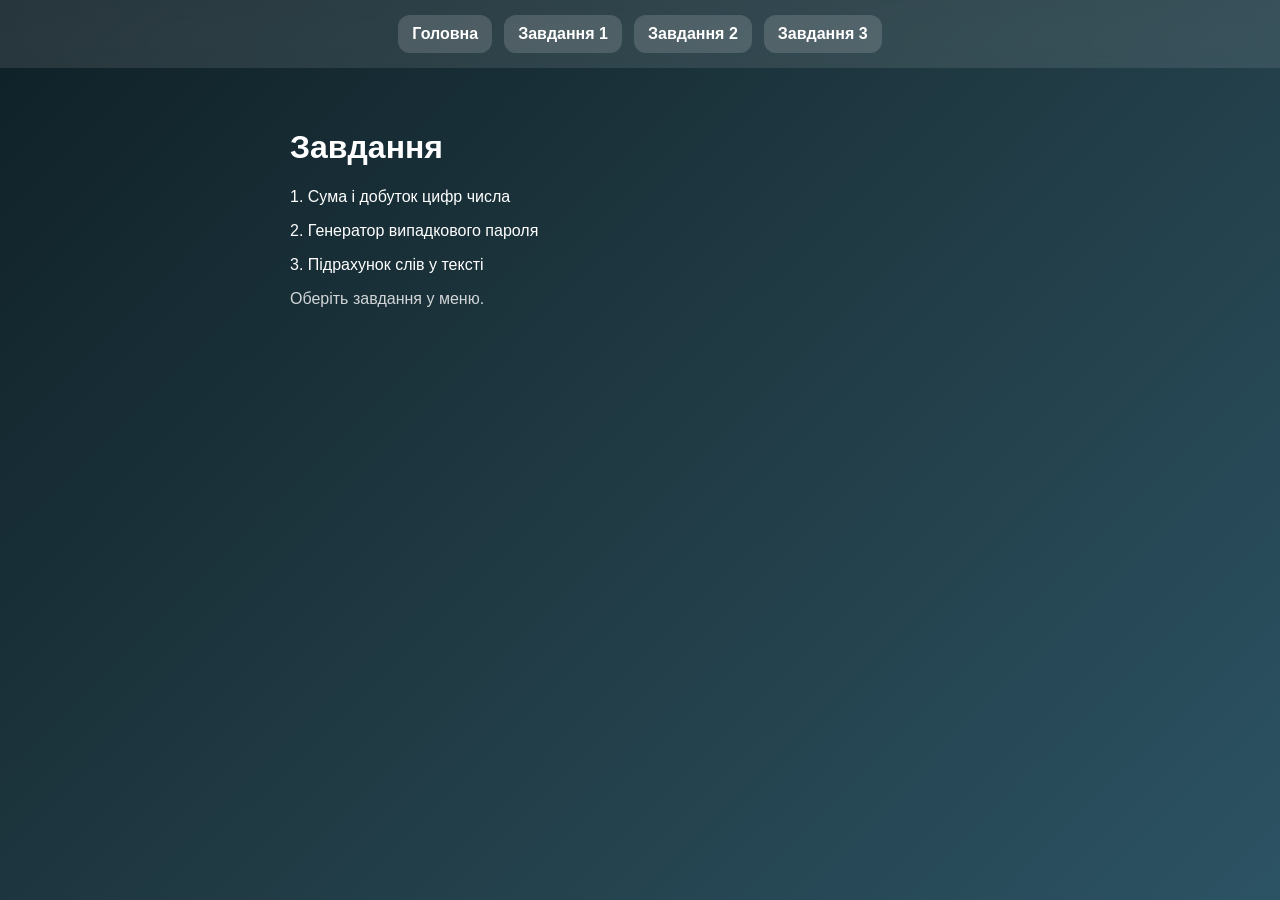
<file: WEB/index.html>
<!DOCTYPE html>
<html lang="uk">
<head>
    <meta charset="UTF-8">
    <meta name="viewport" content="width=device-width, initial-scale=1.0">
    <link rel="stylesheet" href="styles/styles.css">
    <title>Головна</title>
</head>

<body>

<header>
    <nav>
        <a href="index.html">Головна</a>
        <a href="task1.html">Завдання 1</a>
        <a href="task2.html">Завдання 2</a>
        <a href="task3.html">Завдання 3</a>
    </nav>
</header>

<div class="container">

    <h1>Завдання</h1>

    <p>1. Сума і добуток цифр числа</p>
    <p>2. Генератор випадкового пароля</p>
    <p>3. Підрахунок слів у тексті</p>

    <p class="small">Оберіть завдання у меню.</p>

</div>

</body>
</html>
</file>
<file: WEB/styles/styles.css>
body{
font-family: Arial;
margin:0;
min-height:100vh;

background: linear-gradient(135deg,#0f2027,#203a43,#2c5364);

color:white;
}

header{

padding:15px;
background:rgba(255,255,255,0.1);
backdrop-filter:blur(10px);
}

nav{

display:flex;
justify-content:center;
gap:12px;
}

nav a{

text-decoration:none;
color:white;
padding:10px 14px;

border-radius:12px;

background:rgba(255,255,255,0.15);

font-weight:bold;
}

nav a:hover{

background:#00c9ff;

color:black;
}

.container{

max-width:700px;
margin:auto;
padding:40px;
}

.small{

opacity:0.8;
}
</file>
